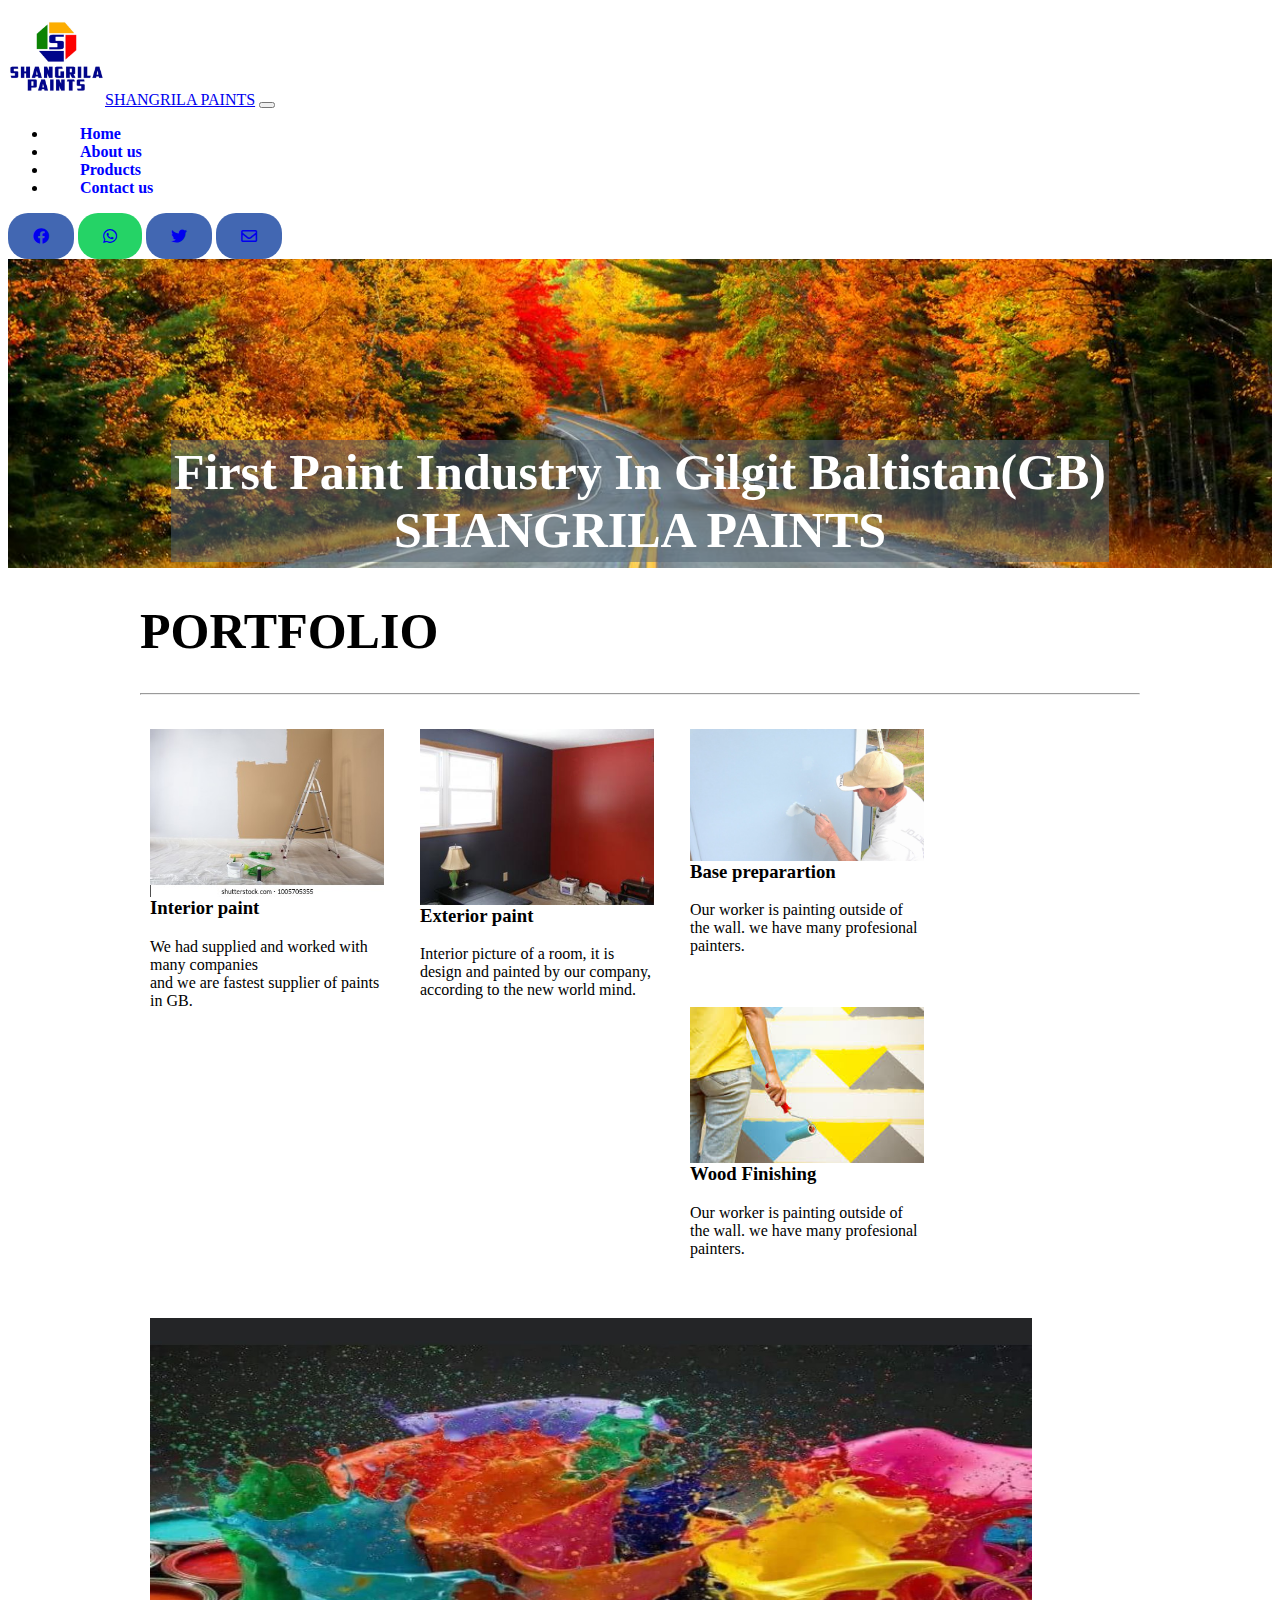
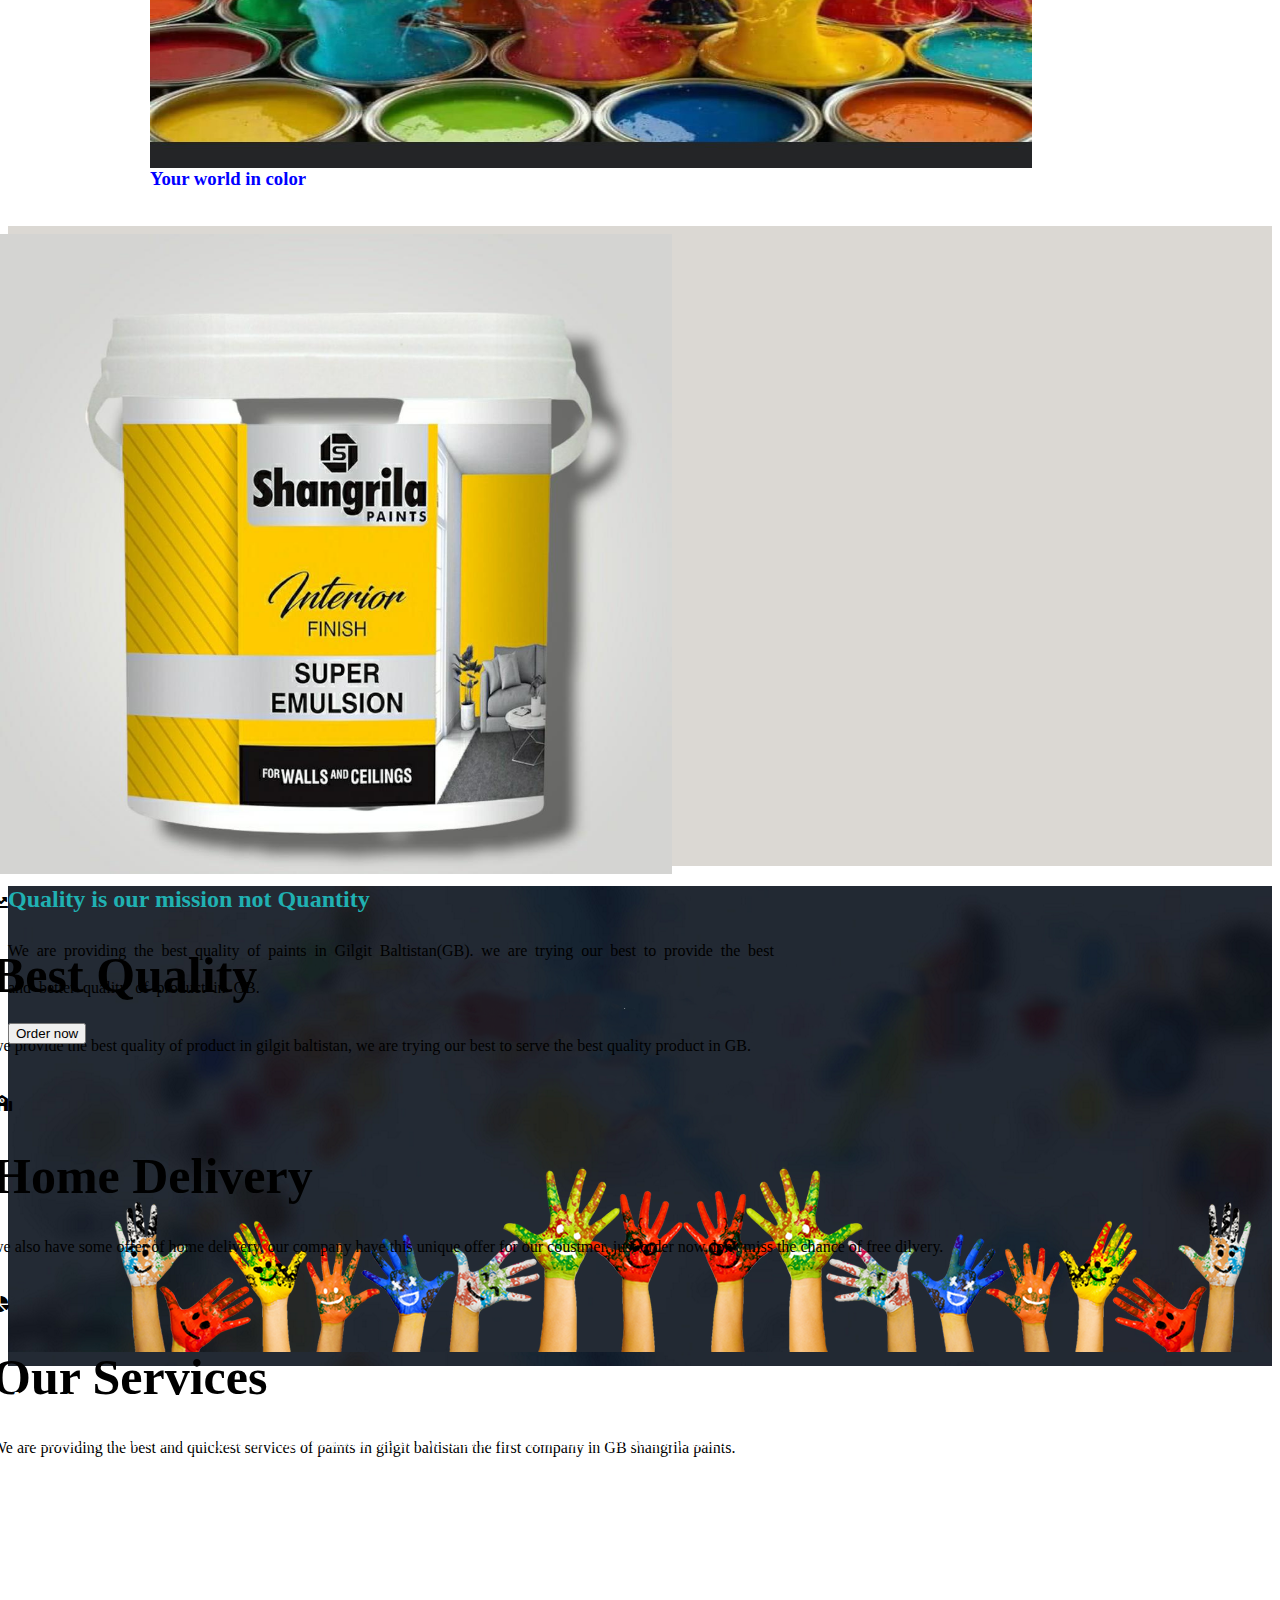
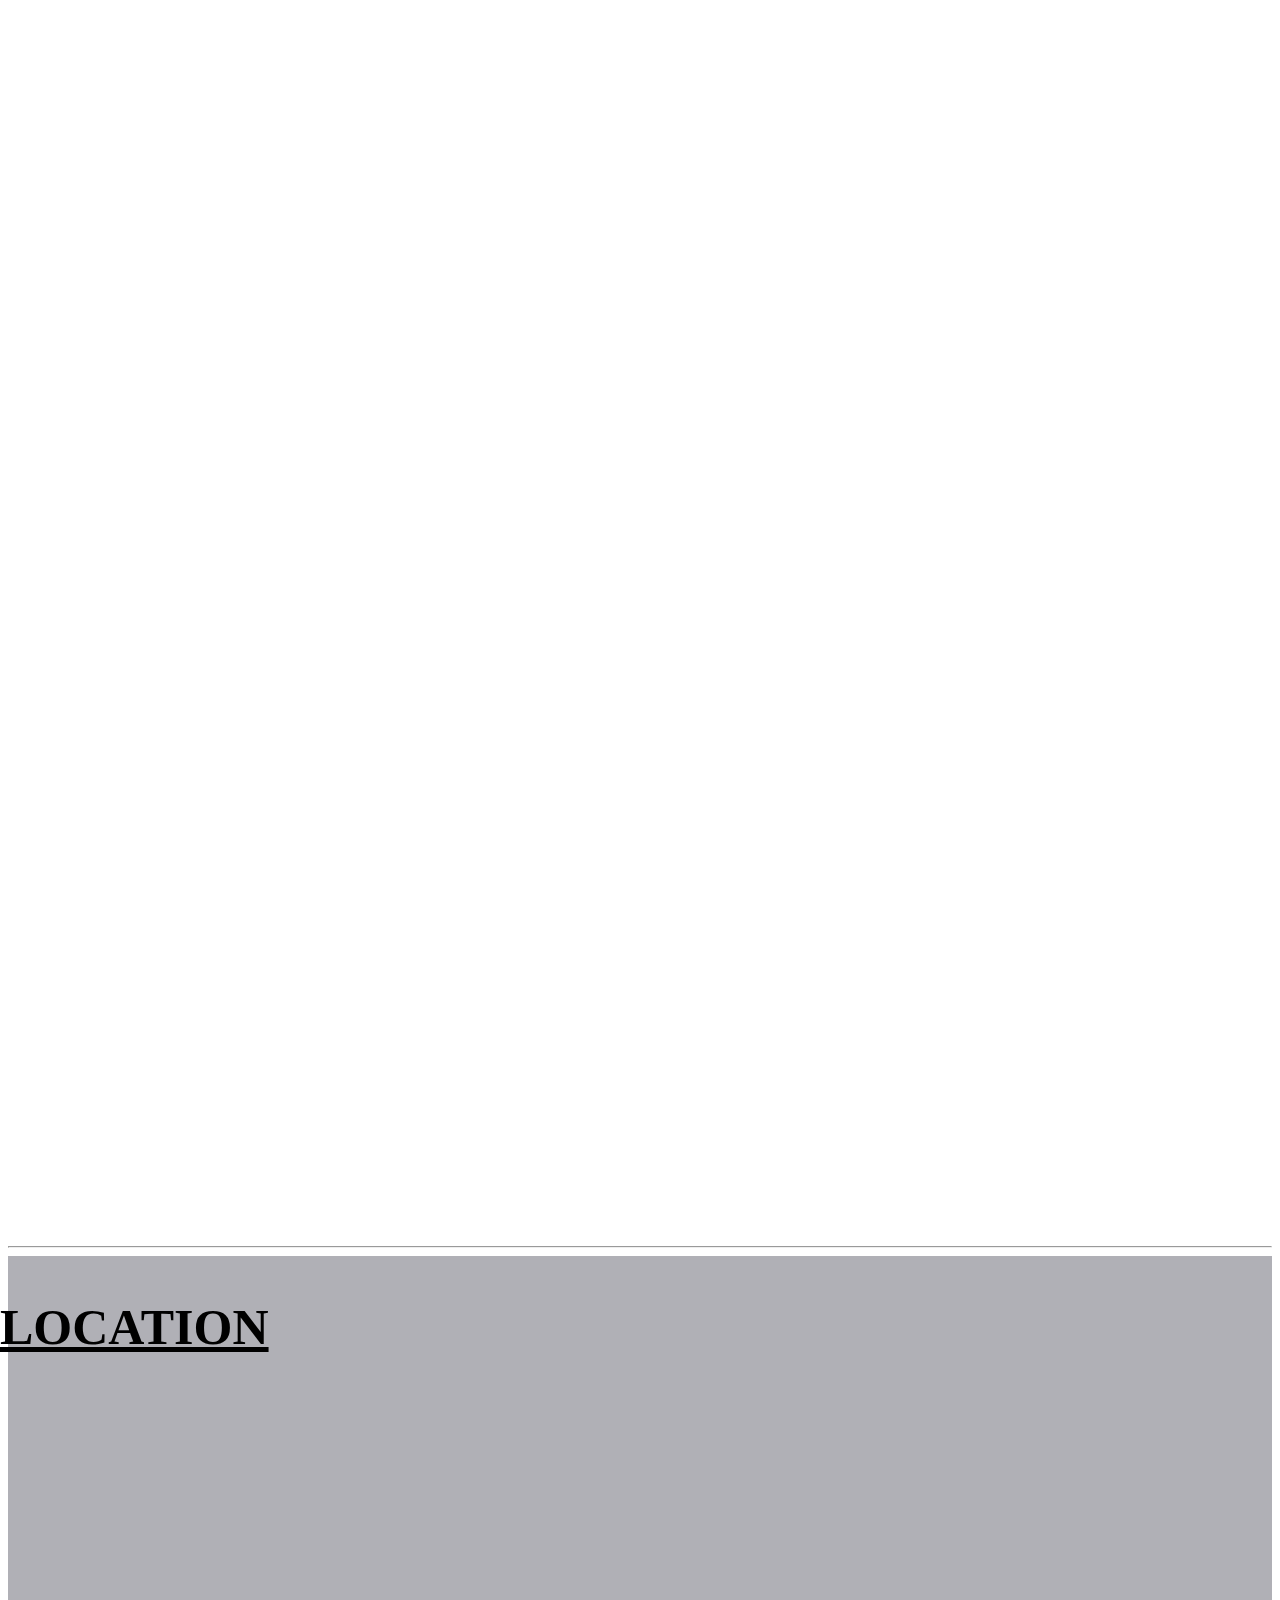
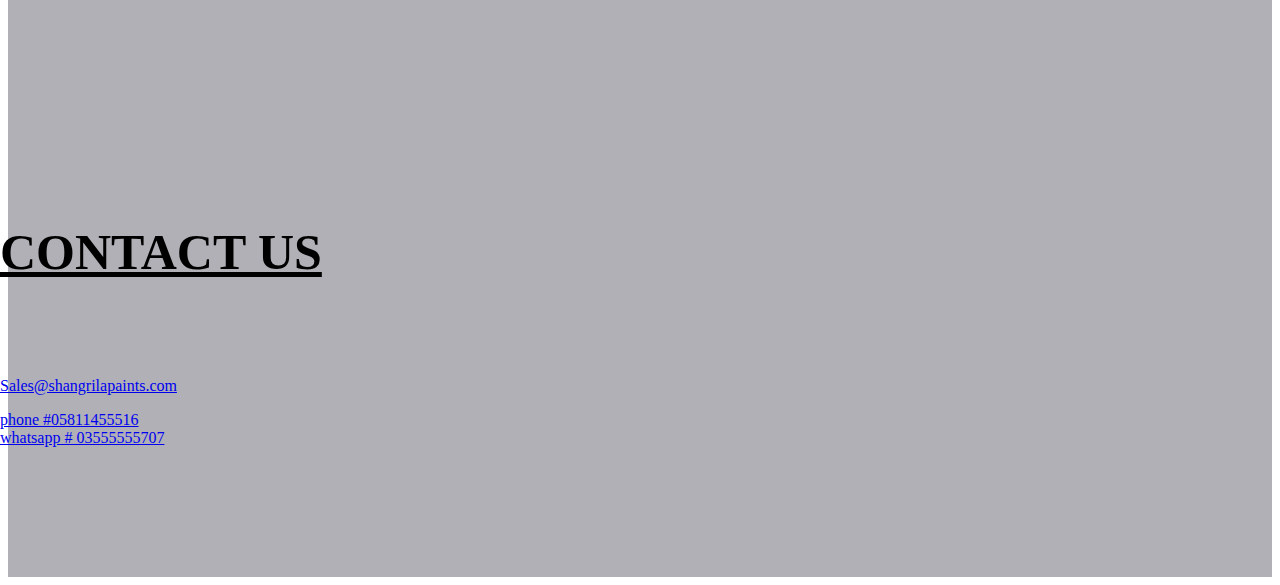
<file: index.html>
<!doctype html>
<html lang="en">

<head>
  <!-- Required meta tags -->
  <meta charset="utf-8">
  <meta name="viewport" content="width=device-width, initial-scale=1">

  <!-- Bootstrap CSS -->
  <link href="https://cdn.jsdelivr.net/npm/bootstrap@5.0.0-beta1/dist/css/bootstrap.min.css" rel="stylesheet"
    integrity="sha384-giJF6kkoqNQ00vy+HMDP7azOuL0xtbfIcaT9wjKHr8RbDVddVHyTfAAsrekwKmP1" crossorigin="anonymous">
  <link rel="stylesheet" href="assest/fontawesome/fa/css/all.min.css">
  <link rel="stylesheet" href="css/style.css">
  <title>Shangrila paints</title>

</head>

<body>
  <section id="top-section">
    <nav class="navbar navbar-expand-lg navbar-light p-1" , style="background-color: white;">
      <div class="container">
        <a class="navbar-brand" href="#"><img src="images/logo1.jpg" class="logo" alt=""><span
            class="fs-3 text-primary text-uppercase fw-bold main-class">SHANGRILA PAINTS</span></i></a>
        <button class="navbar-toggler" type="button" data-bs-toggle="collapse" data-bs-target="#navbarNav"
          aria-controls="navbarNav" aria-expanded="false" aria-label="Toggle navigation">
          <span class="navbar-toggler-icon"></span>
        </button>
        <div class="collapse navbar-collapse" id="navbarNav">
          <ul class="navbar-nav ms-auto">
            <li class="nav-item list-item">
              <a class="nav-link active" aria-current="page" href="#"><span style="color: blue;"> <b>Home</b>
                </span></a>
            </li>
            <li class="nav-item list-item">
              <a class="nav-link active" href="#about-section"> <span style="color: blue;"> <b>About us</b> </span></a>
            </li>
            <li class="nav-item list-item">
              <a class="nav-link active" href="#shangrila-products"> <span style="color: blue;"> <b>Products</b>
                </span></a>
            </li>
            <!-- <li class="nav-item list-item">
              <a class="nav-link active" href="#location" tabindex="-1" aria-disabled="false"> <span
                  style="color: blue;"> <b>Location</b> </span></a>
            </li> -->
            <li class="nav-item list-item">
              <a class="nav-link active" href="#location"> <span style="color: blue;"> <b>Contact us</b> </span></a>
            </li>
          </ul>
        </div>
        <div class="icon-section">
          <div class="stay-here">
            <a href="https://www.facebook.com/"><i class="fab fa-facebook text-light icon"></i></a>
            <a href="https://web.whatsapp.com/"><i class="fab fa-whatsapp text-light icon1"></i></a>
            <a href="https://web.twitter.com/"><i class="fab fa-twitter text-light icon3"></i></a>
            <a href="https://mail.google.com/mail/u/0/"> <i class="far fa-envelope text-light icon"></i></a>
          </div>
        </div>
      </div>
    </nav>
    <div class="flex">
      <h1 style="color:white; text-align: center; background-color:  #5466757e
      ; padding: 0.2rem; text-transform: capitalize; font-family: serif; margin-top: 27rem;"> <b> First paint industry in Gilgit Baltistan(GB) <br>SHANGRILA PAINTS</i></b></h1>
    </div>
  </section>

  <!-- MAIN (Center website) -->
  <section id="shangrila-products">
    <div class="main">
      <h1>PORTFOLIO</h1>
      <hr>
      <!-- Portfolio Gallery Grid -->
      <div class="row">
        <div class="column">
          <div class="content">
            <div class="hovereffect">
              <img src="images/wall.jpg" alt="Mountains" style="width:100%">
              <div class="overlay">
                <p>
                  <a href="#">LINK HERE</a>
                </p>
              </div>
            </div>
            <h3>Interior paint</h3>
            <p>We had supplied and worked with many companies <br> and we are fastest supplier of paints in GB.</p>
          </div>
        </div>
        <div class="column">
          <div class="content">
            <div class="hovereffect">
              <img src="images/wall1.jpg" alt="Lights" style="width:100%">
              <div class="overlay">
                <p>
                  <a href="#">LINK HERE</a>
                </p>
              </div>
            </div>
            <h3>Exterior paint</h3>
            <p>Interior picture of a room, it is design and painted by our company, according to the new world mind.</p>
          </div>
        </div>
        <div class="column">
          <div class="content">
            <div class="hovereffect">
              <img src="images/wall3.jpg" alt="Nature" style="width:100%">
              <div class="overlay">
                <p>
                  <a href="#">LINK HERE</a>
                </p>
              </div>
            </div>
            <h3>Base preparartion</h3>
            <p>Our worker is painting outside of the wall. we have many profesional painters. </p>
          </div>
        </div>
        <div class="column">
          <div class="content">
            <div class="hovereffect">
              <img src="images/wall4.jpg" alt="Mountains" style="width:100%">
              <div class="overlay">
                <p>
                  <a href="#">LINK HERE</a>
                </p>
              </div>
            </div>
            <h3>Wood Finishing</h3>
            <p>Our worker is painting outside of the wall. we have many profesional painters.</p>
          </div>
        </div>
      </div>
      <div class="content">
        <div class="hovereffect">
          <img src="images/rangin.jpg" alt="Bear" style="width:90%" height="450rem">
        </div>
        <h3 style="color:blue">Your world in color</h3>
      </div>
  </section>
  
  <section id="quality-sec">
      <div class="row">
        <div class="col-6 mt-2">
          <img src="images/yandi.jpg" class="quality-image" alt="images is not loading">
        </div>
        <div class="col-6 mt-5">
          <div class="row">
            <div class="col-2">
              <span class="border border-muted rounded-circle fs-2 p-2"><i
                  class="fas fa-chart-line text-primary"></i></span>
            </div>
            <div class="col-10">
              <h1>Best Quality</h1>
              <p>we provide the best quality of product in gilgit baltistan, we are trying our best to serve the best
                quality product in GB. </p>
            </div>
          </div>
          <div class="row">
            <div class="col-2">
              <span class="border border-muted rounded-circle fs-2 p-2"><i
                  class="fas fa-school text-primary"></i></span>
            </div>
            <div class="col-10">
              <h1>Home Delivery</h1>
              <p>we also have some offer of home delivery, our company have this unique offer for our coustmer. just
                order now,don't miss the chance of free dilvery.</p>
            </div>
          </div>
          <div class="row">
            <div class="col-2">
              <span class="border border-muted rounded-circle fs-2 p-2"><i
                  class="fas fa-chart-pie text-primary"></i></span>
            </div>
            <div class="col-10 ">
              <h1>Our Services</h1>
              <p>We are providing the best and quickest services of paints in gilgit baltistan the first company in GB
                shangrila paints.
              </p>
            </div>
       </div>
  </section>
  <section id="section">
    <div class="container">
      <div class="multi-div mt-5 text-center pt-5 ">
        <h2>Quality <span class="text-light">is our mission not Quantity</span></h2>
        <p class="text-light" , style="line-height:2.3rem;word-spacing:3.8px;">We are providing the best quality of
          paints in Gilgit Baltistan(GB). we are trying our best to provide the best <br> and better quality of product
          in GB.</p>
        <a href="#"><button class="btn btn-primary">Order now</button></a>
      </div>
    </div>
  </section>
  <section id="about-section">
    <div class="container">
      <div class="mt-5 text-center">
        <h2 class="text-capitalize ">About us</h2>
        <p>We realized to make a paint company in Gilgit Baltistan needs new faces on the scene like never before.
          Backed by years of exposure and mentorship, The shangrila Painting Co. is capable to take on the new
          challenges given by any paint company rapid growth and expansion. The shangrila Painting Co, specializes in
          residential painting, commercial painting, deck & fence staining/painting ,and pressure washing. No job is too
          big or small for us. we are preparing paints using distled water and pure natural glacier water, their is no
          any mixture of any component which is responsible to spoil the walls.</p>
      </div>
      <div class="row mt-5">
        <div class="col-1">
          <span class="border border-2 rounded-circle fs-2 p-2"><i class="fas fa-chart-line text-light"></i></span>
        </div>
        <div class="col-3">
          <h1 class="text-cpitalize" style="font-size:41px;">Best Quality <br> Products
          </h1>
          <p>We develop quality products based on your requirements and specifications. We take pride in our dedication
            to new product development. </p>
        </div>
        <div class="col-1">
          <span class="border border-2 rounded-circle fs-3 p-2"><i class="fas fa-chart-pie text-light"></i></span>
        </div>
        <div class="col-3">
          <h1 class="capitalize" style="font-size:41px;">Pre-Sale <br> Services</h1>
          <p>If you have a product requirement, our team can assist and recommend solutions to best suit your interior
            and exterior paint requirements. </p>
        </div>
        <div class="col-1">
          <span class="border border-2 rounded-circle fs-3 p-2"><i class="fas fa-scroll text-light"></i></span>
        </div>
        <div class="col-3">
          <h1 class="text-capitalize" style="font-size: 40px;">Timely <br> Delivery</h1>
          <p>Every product at “GOODSHINE” is conceived to devolop a brand which is unparalleled and consitently derives
            optimum customer satisfaction. </p>
        </div>
      </div>
      <div class="row mt-5">
        <div class="col-1">
          <span class="border border-2 rounded-circle fs-3 p-2"><i class="fas fa-percent text-light"></i></span>
        </div>
        <div class="col-3">
          <h1 class="text-capitalize" style="font-size: 40px;">24/7 Support</h1>
          <p>Total customer satisfaction has always been our strength. We ensure effective solutions to any kind of
            problems that may arise at the customer’s production line. </p>
        </div>
        <div class="col-1">
          <span class="border border-2 rounded-circle fs-3 p-2"><i class="fas fa-person-booth text-light"></i></span>
        </div>
        <div class="col-3">
          <h1 class="text-capitalize" style="font-size: 40px;">Complete <br> Painting <br> Solution</h1>
          <p>Our product spectrum offers a comprehensive painting system ranging from Enamel Paints, Epoxy Paints,
            Melamine, Paint Remover Etc. </p>
        </div>
        <div class="col-1">
          <span class="border border-2 rounded-circle fs-3 p-2"><i class="fas fa-plug text-light"></i></span>
        </div>
        <div class="col-3">
          <h1 class="text-capitalize" style="font-size: 40px;">Product <br> Training <br> Program</h1>
          <p>Our team will ensure you have a complete understanding of the product from application techniques to
            testing the finish products. </p>
        </div>
      </div>
  </section>
  <br>
  <hr>
  <section id="location">
    <div class="container">
      <div class="row">
        <div class="col-7">
          <h1 style="text-transform: uppercase;text-decoration:underline;">location</h1>
          <div class="mapouter">
            <div class="gmap_canvas"><iframe class="gmap_iframe" frameborder="0     " scrolling="yes" marginheight="0"
                marginwidth="0"
                src="https://maps.google.com/maps?width=600&amp;height=400&amp;hl=en&amp;q=zs plaza jutial gilgit&amp;t=&amp;z=14&amp;ie=UTF8&amp;iwloc=B&amp;output=embed"></iframe><a
                href="https://piratebayproxy.net/">pirate bay proxy</a>
            </div>
          </div>
        </div>
        <div class="col-5">
          <h1 style="text-transform: uppercase;text-decoration:underline;">contact us</h1>
          <div class="contact-div">
            <a href="#">Sales@shangrilapaints.com</a> <br>
            <p> <a href="#"> phone #<span>05811455516</a></span> <br> <a href="#">whatsapp # 03555555707</a> </p>
          </div>
        </div>
      </div>
    </div>
    </div>
  </section>


  <!-- Optional JavaScript; choose one of the two! -->

  <!-- Option 1: Bootstrap Bundle with Popper -->
  <script src="https://cdn.jsdelivr.net/npm/bootstrap@5.0.0-beta1/dist/js/bootstrap.bundle.min.js"
    integrity="sha384-ygbV9kiqUc6oa4msXn9868pTtWMgiQaeYH7/t7LECLbyPA2x65Kgf80OJFdroafW"
    crossorigin="anonymous"></script>

  <!-- Option 2: Separate Popper and Bootstrap JS -->
  <!--
    <script src="https://cdn.jsdelivr.net/npm/@popperjs/core@2.5.4/dist/umd/popper.min.js" integrity="sha384-q2kxQ16AaE6UbzuKqyBE9/u/KzioAlnx2maXQHiDX9d4/zp8Ok3f+M7DPm+Ib6IU" crossorigin="anonymous"></script>
    <script src="https://cdn.jsdelivr.net/npm/bootstrap@5.0.0-beta1/dist/js/bootstrap.min.js" integrity="sha384-pQQkAEnwaBkjpqZ8RU1fF1AKtTcHJwFl  3pblpTlHXybJjHpMYo79HY3hIi4NKxyj" crossorigin="anonymous"></script>
    -->
</body>

</html>
</file>
<file: css/style.css>
.multi-div h2{
    color:#20b1b2;
}
.flex {
    display: flex;
    justify-content: center;
    align-items: center;
    min-height: 100%;
}
.navbar {
    position: fixed;
    width: 100%;
}
.logo {
    height:97px;
}
.navbar-light .navbar-nav .nav-link.active, .navbar-light .navbar-nav .show>.nav-link
{
    /* color: white; */
}
.navbar-light .navbar-nav .nav-link{
    color: white;
}
.main-images {
    height: 34rem;
    /* background-color: black;  */
    margin-left: 15rem;
}
#top-section {
    background-image: url(../images/new5.jpg);
    background-position-y:center;
    background-size: cover;
    position:relative;
    height: 35rem;
}
#about-section {
    background-image: url(../images/rangin.jpg);
    /* filter: blur(6px); */
    /* -webkit-filter: blur(6px); */
    /* position:-webkit-sticky; */
    background-size: cover;
    /* position: relative; */
    color: white;
    background-attachment:fixed;

}
#quality-sec {
  background-color: rgb(219, 216, 211);
  height: 40rem;
}
.fore-text {
    color:#250303;
    margin-bottom: 18rem;
    font-size: 3.5rem;
}
.quality-image {
    height: 40rem;
}
.list-item{
    padding:0px 2rem;
}
.list-item:hover{
    position: relative;
    color: #431a80;
    transition: 0.3s all;
}
.list-item:before {
    position: absolute;
    content: "";
    bottom: 0;
    left: 0;
    height: 2px;
    background: #431a80;
    width: 0.001%;
    transition: 0.3s all;
}
.list-item:hover::before {
    width: 100%;
}
.main-para {
    line-height:1.9rem;
    word-spacing: 4px;
    letter-spacing: 2px;
}
.heading-bold {
    line-height:4rem;
    word-spacing: 3.5px;
    letter-spacing: 1.5px;
    font-size: xxx-large;
    font-weight: bolder;
}
#section{
    background-image: url(../images/96.jpg);
    height: 30rem;
}
#section-1{
    background-color: #53fd05;
    height: 25rem;
    
}
.second-part {
    font-size: 5rem;
    text-align: center; 
}
.section-2{
    background-color: #ebdede;
    height: 50rem;
}
.span{
    padding-left: 5rem;
}
.span1{
    padding-left: 7rem;
}
.section-4{
    background-image: url(../images/12.jpg);
    height: 25rem;
}
.section-5{
    background-image: url(../images/19.jpg);
    color: white;
    height: 30rem;
}
.section-6{
    height: 56rem;
}
.section-8{
    background-image: url(../images/21.jpg);
    text-align: center;
    color: white;
    height: 30rem;
}
.heading{
    padding-top: 3rem;
    padding-bottom: 3rem;
    margin: 0 4rem 0 5rem
}
.divi-1{
    transform: translatey(28px);
    font-size: 25px;
    margin-left: 5rem;
}
.dollar{
    transform: translateY(38px);
}
.section-9{
    height: 3rem;
}
.division-1{
    margin: 2rem;
    padding: 1rem;
}
.span-1{
    font-size: 5rem;
}
.contacts {
    padding: 0 8px;
}
.mapouter {
    position: relative;
    text-align: right;
    width: 600px;
    height: 400px;
  }
  .gmap_canvas {
    overflow: hidden;
    background: none !important;
    width: 600px;
    height: 400px;
  }
  .gmap_iframe {
    width: 600px !important;
    height: 400px !important;
  }
  /* .main-division {
      background-color:red;
  } */
  .icon {
      position: relative;
      /* font-size: 2rem; */
      padding: 15px 25px;
      /* border: 1px solid black; */
      border-radius: 20px;
      background-color: 	#4267B2;
      background-attachment:fixed;
      /* display:flex; */
  }

  .icon:hover{
      /* font-size: 2.3rem; */
      transition: ease-in-out;
      transition-delay:0s;
      transition-duration: .3s;
      padding-right: 2rem;
  }
  .icon1 {
      position: relative;
      /* font-size: 2rem; */
      padding: 15px 25px;
      /* border: 1px solid black; */
      border-radius: 20px;
      background-color: #25D366;
      background-attachment:fixed;
      /* display:flex; */
  }

  .icon1:hover{
      /* font-size: 2.3rem; */
      transition: ease-in-out;
      transition-delay:0s;
      transition-duration: .3s;
      padding-right: 2rem;
  }
  .icon2 {
      position: relative;
      /* font-size: 2rem; */
      padding: 15px 25px;
      /* border: 1px solid black; */
      border-radius: 20px;
      background-color:  #fccc63 ;
      background-attachment:fixed;
      /* display:flex; */
  }
  .icon2:hover{
      /* font-size: 2.3rem; */
      transition: ease-in-out;
      transition-delay:0s;
      transition-duration: .3s;
      padding-right: 2rem;
  }
  .icon3 {
      position: relative;
      /* font-size: 2rem; */
      padding: 15px 25px;
      border-radius: 20px;
      background-color: #4267B2 ;
      background-attachment:fixed;
      /* display:flex; */
  }
  .icon3:hover{
      /* font-size: 2.3rem; */
      transition: ease-in-out;
      transition-delay:0s;
      transition-duration: .3s;
      padding-right: 2rem;
  }
  .contact-div {
      text-align: center;
      /* margin-top: 3rem; */
      height: 12rem;
      /* margin:0 auto; */
  }
  #contact-us {
    height: 14rem;
    background-color: #af9193a6;
  }

  /* new main work */
  * {
    /* box-sizing: border-box; */
  }
  
  body {
    /* background-color: #f1f1f1; */
    /* padding: 20px; */
    /* font-family: Arial; */
  }
  
  /* Center website */
  .main {
    max-width: 1000px;
    margin: auto;
  }
  
  h1 {
    font-size: 50px;
    word-break: break-all;
  }
  
  .row {
    margin: 8px -16px;
  }
  
  /* Add padding BETWEEN each column (if you want) */
  .row,
  .row > .column {
    padding: 8px;
  }
  
  /* Create four equal columns that floats next to each other */
  .column {
    float: left;
    width: 25%;
  }
  
  /* Clear floats after rows */
  .row:after {
    content: "";
    display: table;
    clear: both;
  }
  
  /* Content */
  .content {
    background-color: white;
    padding: 10px;
  }
  
  /* Responsive layout - makes a two column-layout instead of four columns */
  @media screen and (max-width: 900px) {
    .column {
      width: 50%;
    }
  }
  
  /* Responsive layout - makes the two columns stack on top of each other instead of next to each other */
  @media screen and (max-width: 600px) {
    .column {
      width: 100%;
    }
  }
  /* for the responsive of the 1st section */
  @media screen and (max-width: 900px) {
    .row {
      width: 100%;
      /* font-size: 5px; */
    }
  }
  /* for the responsive of the 1st section */
  @media screen and (max-width: 600px) {
    .row {
      width: 100%;
      /* font-size:5px; */
    }
  }
  .stay-here {
      position:absolutes;
      /* text-align: center; */
      /* display: grid; */
  }

/* second section with hover start from here */
.hovereffect {
    width: 100%;
    height: 100%;
    float: left;
    overflow: hidden;
    position: relative;
    text-align: center;
    cursor: default;
  }
  
  .hovereffect .overlay {
    position: absolute;
    overflow: hidden;
    /* width: 80%; */
    /* height: 80%; */
    left: 10%;
    top: 10%;
    border-bottom: 1px solid #FFF;
    border-top: 1px solid #FFF;
    -webkit-transition: opacity 0.35s, -webkit-transform 0.35s;
    transition: opacity 0.35s, transform 0.35s;
    -webkit-transform: scale(0,1);
    -ms-transform: scale(0,1);
    transform: scale(0,1);
  }
  
  .hovereffect:hover .overlay {
    opacity: 1;
    filter: alpha(opacity=100);
    -webkit-transform: scale(1);
    -ms-transform: scale(1);
    transform: scale(1);
  }
  
  .hovereffect img {
    display: block;
    position: relative;
    -webkit-transition: all 0.35s;
    transition: all 0.35s;
  }
  
  .hovereffect:hover img {
    filter: url('data:image/svg+xml;charset=utf-8,<svg xmlns="http://www.w3.org/2000/svg"><filter id="filter"><feComponentTransfer color-interpolation-filters="sRGB"><feFuncR type="linear" slope="0.6" /><feFuncG type="linear" slope="0.6" /><feFuncB type="linear" slope="0.6" /></feComponentTransfer></filter></svg>#filter');
    filter: brightness(0.6);
    -webkit-filter: brightness(0.6);
  }
  
  .hovereffect h2 {
    text-transform: uppercase;
    text-align: center;
    position: relative;
    font-size: 17px;
    background-color: transparent;
    color: #FFF;
    padding: 1em 0;
    opacity: 0;
    filter: alpha(opacity=0);
    -webkit-transition: opacity 0.35s, -webkit-transform 0.35s;
    transition: opacity 0.35s, transform 0.35s;
    -webkit-transform: translate3d(0,-100%,0);
    transform: translate3d(0,-100%,0);
  }
  
  .hovereffect a, .hovereffect p {
    color: #FFF;
    padding: 1em 0;
    opacity: 0;
    filter: alpha(opacity=0);
    -webkit-transition: opacity 0.35s, -webkit-transform 0.35s;
    transition: opacity 0.35s, transform 0.35s;
    -webkit-transform: translate3d(0,100%,0);
    transform: translate3d(0,100%,0);
  }
  
  .hovereffect:hover a, .hovereffect:hover p, .hovereffect:hover h2 {
    opacity: 1;
    filter: alpha(opacity=100);
    -webkit-transform: translate3d(0,0,0);
    transform: translate3d(0,0,0);
  }
  
  /* second section with hover start from here */

  .main-class {
    font-family: serif;
  }
  .contact-div {
    margin-top: 6rem;
    text-align: left;
  }
  #location {
    background-color: rgb(176, 176, 182);
  };

  /* icon section start here */
  .icon-section {
    /* background-color: rgb(77, 50, 50); */
    /* text-align: end; */
    /* padding: 1rem; */
  }
  
  /* new addded work is here */
  /* #cf {
    position:relative;
    height:281px;
  width:450px;
  margin:0 auto;
}

#cf img {
  position:absolute;
  left:0;
  -webkit-transition: opacity 1s ease-in-out;
  -moz-transition: opacity 1s ease-in-out;
  -o-transition: opacity 1s ease-in-out;
  transition: opacity 1s ease-in-out;
}

#cf img.top:hover {
  opacity:0;
} */
</file>
